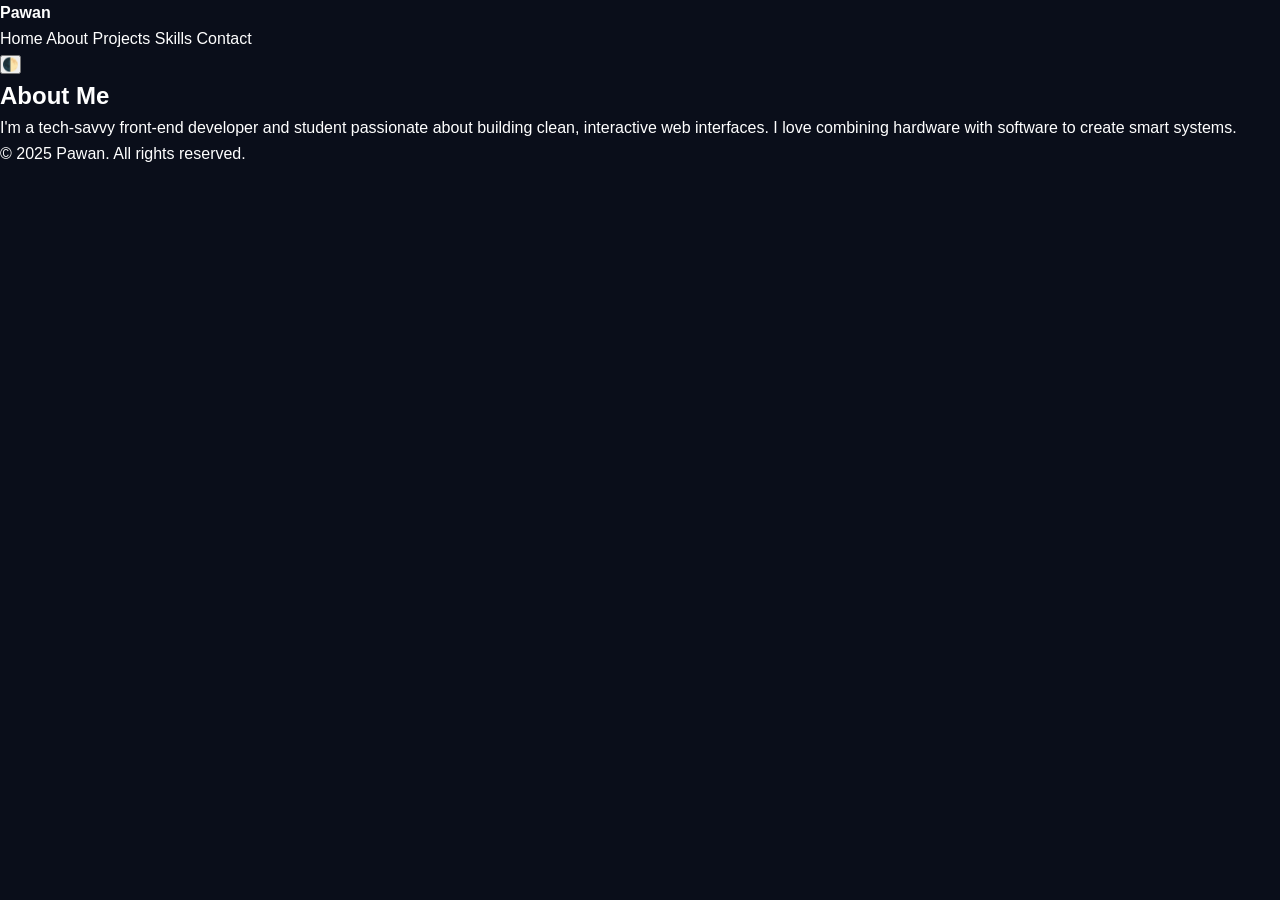
<file: about.html>
<!DOCTYPE html>
<html lang="en">
<head>
  <meta charset="UTF-8" />
  <meta name="viewport" content="width=device-width, initial-scale=1.0" />
  <title>About | Pawan</title>
  <link rel="stylesheet" href="style.css" />
</head>
<body>
  <header>
    <div class="logo"><strong>Pawan</strong></div>
    <nav>
      <a href="index.html">Home</a>
      <a href="about.html">About</a>
      <a href="projects.html">Projects</a>
      <a href="skills.html">Skills</a>
      <a href="contact.html">Contact</a>
    </nav>
    <button class="toggle" onclick="toggleTheme()">🌓</button>
  </header>

  <main>
    <section class="fade-in">
      <h1>About Me</h1>
      <p>I'm a tech-savvy front-end developer and student passionate about building clean, interactive web interfaces. I love combining hardware with software to create smart systems.</p>
    </section>
  </main>

  <footer>
    <p>© 2025 Pawan. All rights reserved.</p>
  </footer>

  <script>
    function toggleTheme() {
      document.body.classList.toggle('dark');
    }
  </script>
</body>
</html>
</file>
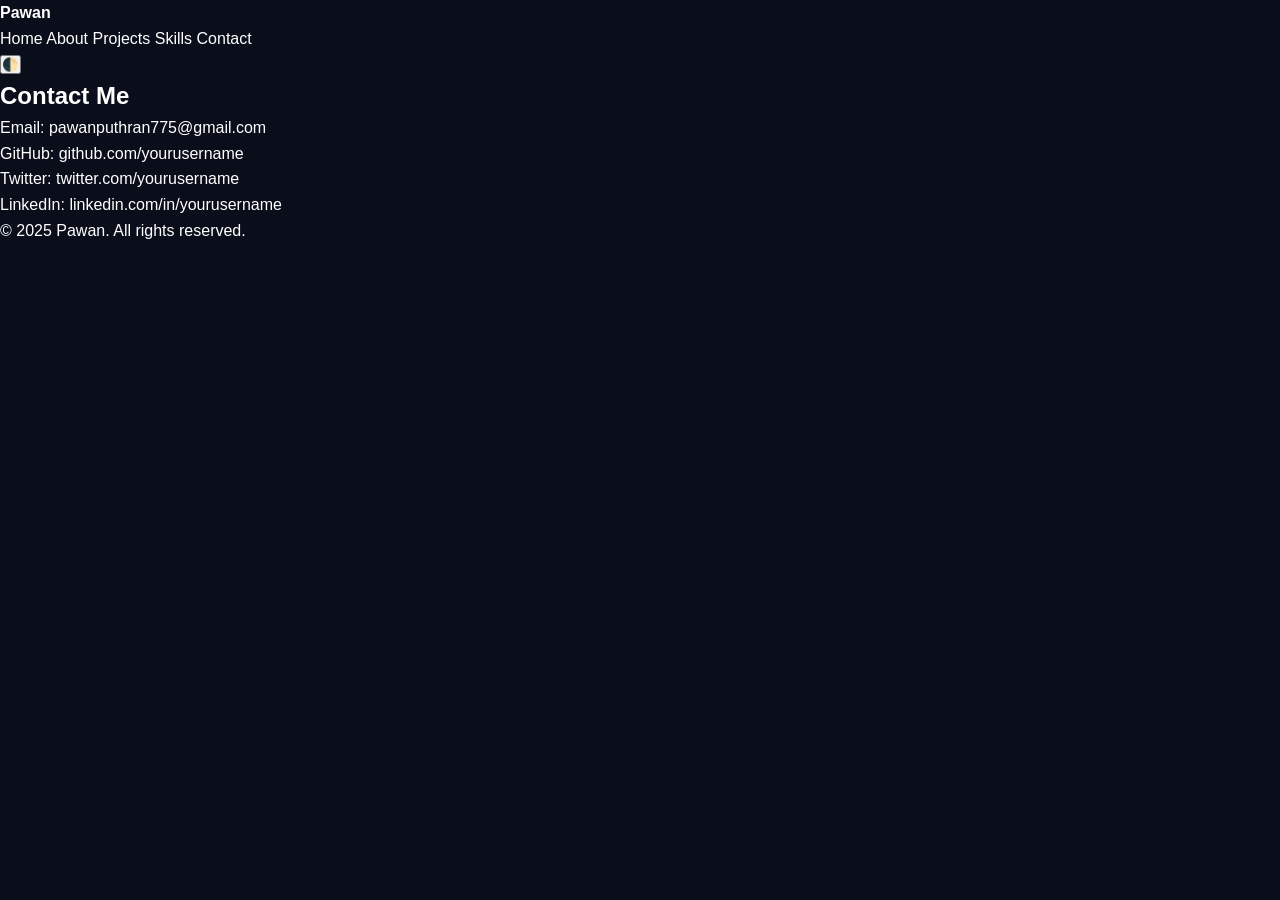
<file: contact.html>
<!DOCTYPE html>
<html lang="en">
<head>
  <meta charset="UTF-8" />
  <meta name="viewport" content="width=device-width, initial-scale=1.0" />
  <title>Contact | Pawan</title>
  <link rel="stylesheet" href="style.css" />
</head>
<body>
  <header>
    <div class="logo"><strong>Pawan</strong></div>
    <nav>
      <a href="index.html">Home</a>
      <a href="about.html">About</a>
      <a href="projects.html">Projects</a>
      <a href="skills.html">Skills</a>
      <a href="contact.html">Contact</a>
    </nav>
    <button class="toggle" onclick="toggleTheme()">🌓</button>
  </header>

  <main>
    <section class="fade-in">
      <h1>Contact Me</h1>
      <p>Email: <a href="mailto:pawanputhran775@gmail.com">pawanputhran775@gmail.com</a></p>
      <p>GitHub: <a href="https://github.com/yourusername" target="_blank">github.com/yourusername</a></p>
      <p>Twitter: <a href="https://twitter.com/yourusername" target="_blank">twitter.com/yourusername</a></p>
      <p>LinkedIn: <a href="https://linkedin.com/in/yourusername" target="_blank">linkedin.com/in/yourusername</a></p>
    </section>
  </main>

  <footer>
    <p>© 2025 Pawan. All rights reserved.</p>
  </footer>

  <script>
    function toggleTheme() {
      document.body.classList.toggle('dark');
    }
  </script>
</body>
</html>
</file>
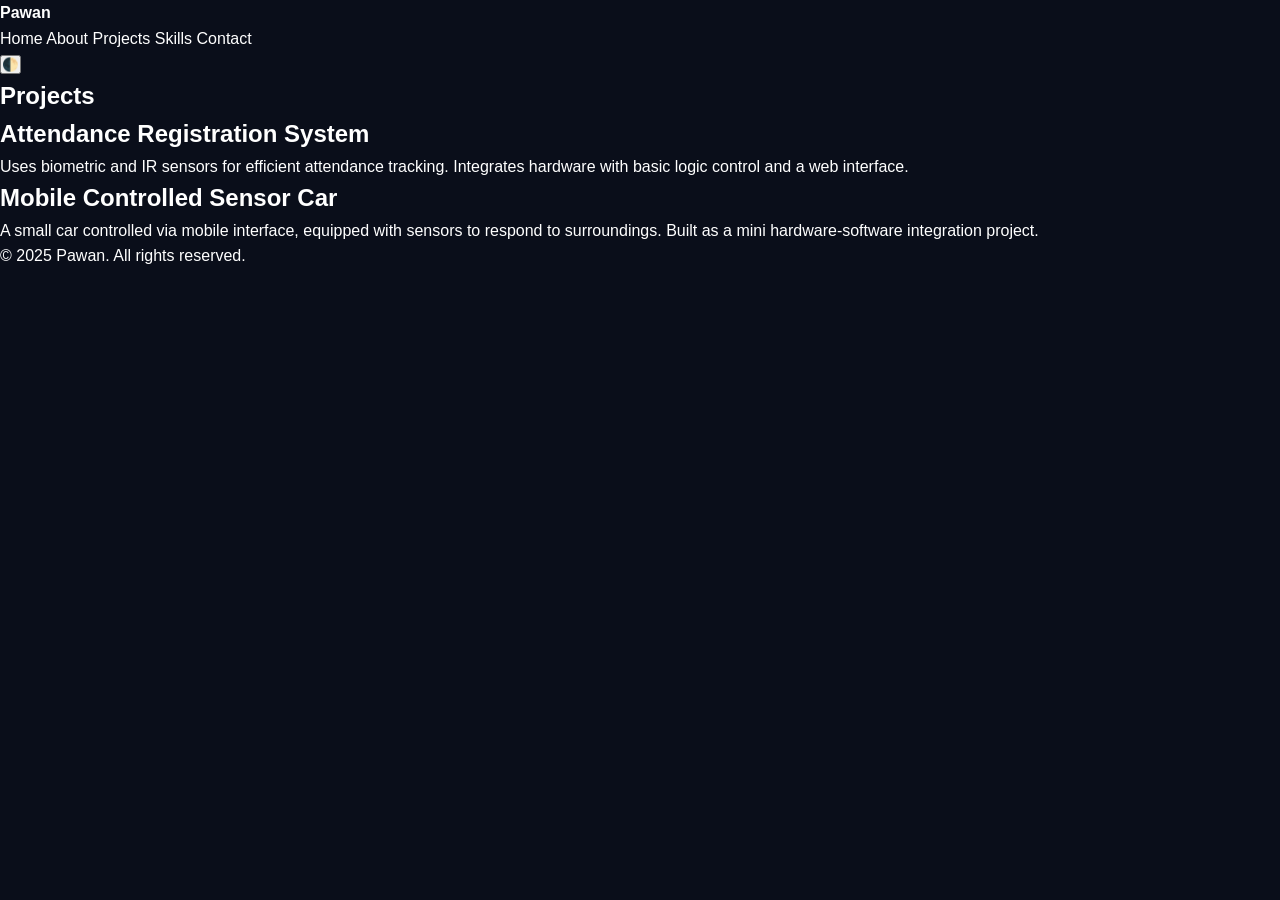
<file: projects.html>
<!DOCTYPE html>
<html lang="en">
<head>
  <meta charset="UTF-8" />
  <meta name="viewport" content="width=device-width, initial-scale=1.0" />
  <title>Projects | Pawan</title>
  <link rel="stylesheet" href="style.css" />
</head>
<body>
  <header>
    <div class="logo"><strong>Pawan</strong></div>
    <nav>
      <a href="index.html">Home</a>
      <a href="about.html">About</a>
      <a href="projects.html">Projects</a>
      <a href="skills.html">Skills</a>
      <a href="contact.html">Contact</a>
    </nav>
    <button class="toggle" onclick="toggleTheme()">🌓</button>
  </header>

  <main>
    <section class="fade-in">
      <h1>Projects</h1>
      <div class="project">
        <h2>Attendance Registration System</h2>
        <p>Uses biometric and IR sensors for efficient attendance tracking. Integrates hardware with basic logic control and a web interface.</p>
      </div>
      <div class="project">
        <h2>Mobile Controlled Sensor Car</h2>
        <p>A small car controlled via mobile interface, equipped with sensors to respond to surroundings. Built as a mini hardware-software integration project.</p>
      </div>
    </section>
  </main>

  <footer>
    <p>© 2025 Pawan. All rights reserved.</p>
  </footer>

  <script>
    function toggleTheme() {
      document.body.classList.toggle('dark');
    }
  </script>
</body>
</html>
</file>
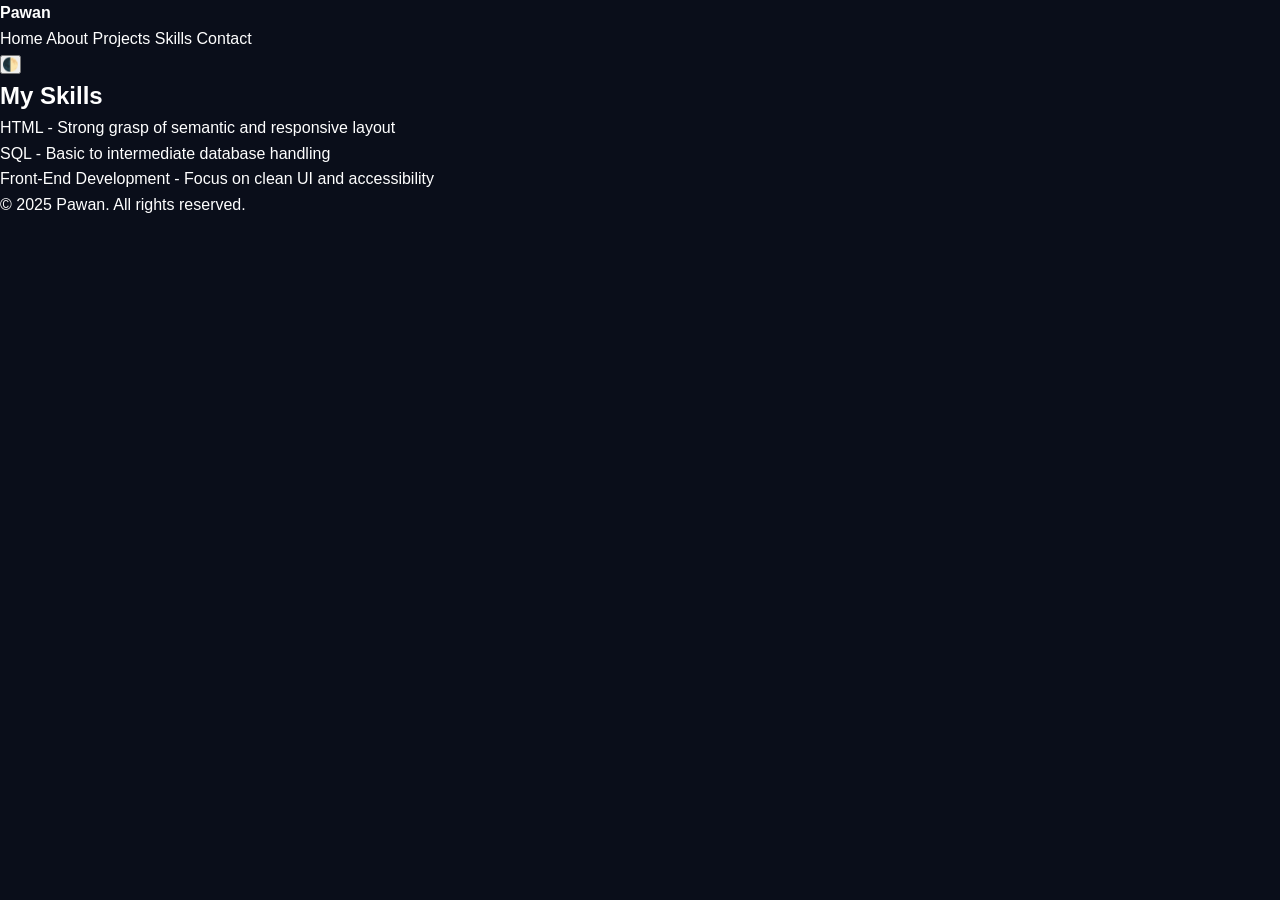
<file: skills.html>
<!DOCTYPE html>
<html lang="en">
<head>
  <meta charset="UTF-8" />
  <meta name="viewport" content="width=device-width, initial-scale=1.0" />
  <title>Skills | Pawan</title>
  <link rel="stylesheet" href="style.css" />
</head>
<body>
  <header>
    <div class="logo"><strong>Pawan</strong></div>
    <nav>
      <a href="index.html">Home</a>
      <a href="about.html">About</a>
      <a href="projects.html">Projects</a>
      <a href="skills.html">Skills</a>
      <a href="contact.html">Contact</a>
    </nav>
    <button class="toggle" onclick="toggleTheme()">🌓</button>
  </header>

  <main>
    <section class="fade-in">
      <h1>My Skills</h1>
      <ul>
        <li>HTML - Strong grasp of semantic and responsive layout</li>
        <li>SQL - Basic to intermediate database handling</li>
        <li>Front-End Development - Focus on clean UI and accessibility</li>
      </ul>
    </section>
  </main>

  <footer>
    <p>© 2025 Pawan. All rights reserved.</p>
  </footer>

  <script>
    function toggleTheme() {
      document.body.classList.toggle('dark');
    }
  </script>
</body>
</html>
</file>
<file: style.css>
/* ===================================================
   Pawan Puthran – Portfolio Stylesheet
   Dark Theme · Glassmorphism · Modern Animations
   =================================================== */

/* ---------- Custom Properties ---------- */
:root {
  --bg-primary: #0a0e1a;
  --bg-secondary: #1a1f35;
  --bg-card: rgba(255, 255, 255, 0.05);
  --accent-blue: #4f8ef7;
  --accent-purple: #a855f7;
  --accent-gradient: linear-gradient(135deg, #4f8ef7, #a855f7);
  --text-primary: #ffffff;
  --text-secondary: #94a3b8;
  --border-color: rgba(255, 255, 255, 0.1);
  --shadow: 0 8px 32px rgba(0, 0, 0, 0.4);
  --transition: 0.3s ease;
  --radius: 16px;
  --nav-height: 70px;
}

/* ---------- Reset & Base ---------- */
*, *::before, *::after {
  margin: 0;
  padding: 0;
  box-sizing: border-box;
}

html {
  scroll-behavior: smooth;
  scrollbar-width: thin;
  scrollbar-color: var(--accent-blue) var(--bg-secondary);
}

::-webkit-scrollbar { width: 6px; }
::-webkit-scrollbar-track { background: var(--bg-secondary); }
::-webkit-scrollbar-thumb { background: var(--accent-blue); border-radius: 3px; }

body {
  font-family: 'Poppins', 'Segoe UI', sans-serif;
  background-color: var(--bg-primary);
  color: var(--text-primary);
  overflow-x: hidden;
  line-height: 1.6;
}

a {
  color: inherit;
  text-decoration: none;
  transition: color var(--transition);
}

img {
  max-width: 100%;
  display: block;
}

/* ---------- Cursor Glow ---------- */
.cursor-glow {
  position: fixed;
  width: 300px;
  height: 300px;
  border-radius: 50%;
  background: radial-gradient(circle, rgba(79, 142, 247, 0.08) 0%, transparent 70%);
  pointer-events: none;
  z-index: 0;
  transform: translate(-50%, -50%);
  transition: left 0.1s, top 0.1s;
}

/* ---------- Gradient Text ---------- */
.gradient-text {
  background: var(--accent-gradient);
  -webkit-background-clip: text;
  -webkit-text-fill-color: transparent;
  background-clip: text;
}

/* ---------- Glass Card ---------- */
.glass-card {
  background: var(--bg-card);
  border: 1px solid var(--border-color);
  border-radius: var(--radius);
  backdrop-filter: blur(12px);
  -webkit-backdrop-filter: blur(12px);
  box-shadow: var(--shadow);
  transition: transform var(--transition), box-shadow var(--transition);
}

.glass-card:hover {
  transform: translateY(-4px);
  box-shadow: 0 16px 48px rgba(0, 0, 0, 0.5);
}

/* ---------- Buttons ---------- */
.btn {
  display: inline-flex;
  align-items: center;
  gap: 0.5rem;
  padding: 0.75rem 1.75rem;
  border: none;
  border-radius: 50px;
  font-family: inherit;
  font-size: 0.95rem;
  font-weight: 600;
  cursor: pointer;
  transition: transform var(--transition), box-shadow var(--transition);
  position: relative;
  overflow: hidden;
  text-decoration: none;
}

.btn::after {
  content: '';
  position: absolute;
  inset: 0;
  background: linear-gradient(90deg, transparent, rgba(255,255,255,0.15), transparent);
  transform: translateX(-100%);
  transition: transform 0.5s;
}

.btn:hover::after { transform: translateX(100%); }

.btn-primary {
  background: var(--accent-gradient);
  color: #fff;
}

.btn-primary:hover {
  transform: translateY(-3px);
  box-shadow: 0 8px 24px rgba(79, 142, 247, 0.4);
}

.btn-outline {
  background: transparent;
  color: var(--text-primary);
  border: 2px solid var(--border-color);
}

.btn-outline:hover {
  border-color: var(--accent-blue);
  color: var(--accent-blue);
  transform: translateY(-3px);
}

.btn-full { width: 100%; justify-content: center; }

/* ---------- Container ---------- */
.container {
  max-width: 1200px;
  margin: 0 auto;
  padding: 0 1.5rem;
}

/* ---------- Section Base ---------- */
.section {
  padding: 6rem 0;
  position: relative;
}

.section-header {
  text-align: center;
  margin-bottom: 4rem;
}

.section-title {
  font-size: clamp(1.8rem, 4vw, 2.8rem);
  font-weight: 800;
  margin-bottom: 0.5rem;
}

.section-subtitle {
  color: var(--text-secondary);
  font-size: 1rem;
}

/* ---------- Reveal Animations ---------- */
.reveal {
  opacity: 0;
  transform: translateY(40px);
  transition: opacity 0.7s ease, transform 0.7s ease;
}

.reveal.visible {
  opacity: 1;
  transform: translateY(0);
}

/* ---------- NAVBAR ---------- */
.navbar {
  position: fixed;
  top: 0;
  left: 0;
  right: 0;
  height: var(--nav-height);
  display: flex;
  align-items: center;
  justify-content: space-between;
  padding: 0 2.5rem;
  background: rgba(10, 14, 26, 0.7);
  backdrop-filter: blur(16px);
  -webkit-backdrop-filter: blur(16px);
  border-bottom: 1px solid var(--border-color);
  z-index: 1000;
  transition: background var(--transition);
}

.navbar.scrolled {
  background: rgba(10, 14, 26, 0.95);
  box-shadow: 0 4px 24px rgba(0,0,0,0.3);
}

.nav-logo {
  font-size: 1.5rem;
  font-weight: 800;
  background: var(--accent-gradient);
  -webkit-background-clip: text;
  -webkit-text-fill-color: transparent;
  background-clip: text;
  letter-spacing: 1px;
}

.nav-links {
  display: flex;
  gap: 2rem;
}

.nav-link {
  font-size: 0.9rem;
  font-weight: 500;
  color: var(--text-secondary);
  position: relative;
  transition: color var(--transition);
}

.nav-link::after {
  content: '';
  position: absolute;
  bottom: -4px;
  left: 0;
  width: 0;
  height: 2px;
  background: var(--accent-gradient);
  transition: width var(--transition);
}

.nav-link:hover,
.nav-link.active {
  color: var(--text-primary);
}

.nav-link:hover::after,
.nav-link.active::after {
  width: 100%;
}

/* Hamburger */
.hamburger {
  display: none;
  flex-direction: column;
  gap: 5px;
  background: none;
  border: none;
  cursor: pointer;
  padding: 4px;
}

.hamburger span {
  display: block;
  width: 24px;
  height: 2px;
  background: var(--text-primary);
  border-radius: 2px;
  transition: transform var(--transition), opacity var(--transition);
}

.hamburger.open span:nth-child(1) { transform: translateY(7px) rotate(45deg); }
.hamburger.open span:nth-child(2) { opacity: 0; }
.hamburger.open span:nth-child(3) { transform: translateY(-7px) rotate(-45deg); }

/* ---------- HERO ---------- */
.hero {
  min-height: 100vh;
  display: flex;
  align-items: center;
  justify-content: center;
  position: relative;
  background: radial-gradient(ellipse at 20% 50%, rgba(79,142,247,0.08) 0%, transparent 60%),
              radial-gradient(ellipse at 80% 20%, rgba(168,85,247,0.08) 0%, transparent 60%),
              var(--bg-primary);
  overflow: hidden;
  padding-top: var(--nav-height);
}

#particleCanvas {
  position: absolute;
  inset: 0;
  pointer-events: none;
}

.hero-inner {
  display: grid;
  grid-template-columns: 1fr 1fr;
  gap: 4rem;
  align-items: center;
  max-width: 1200px;
  width: 100%;
  padding: 2rem 1.5rem;
  position: relative;
  z-index: 2;
}

.hero-greeting {
  font-size: 1.1rem;
  color: var(--accent-blue);
  font-weight: 500;
  letter-spacing: 2px;
  text-transform: uppercase;
  margin-bottom: 0.5rem;
}

.hero-name {
  font-size: clamp(2.5rem, 5vw, 4rem);
  font-weight: 800;
  line-height: 1.1;
  background: var(--accent-gradient);
  -webkit-background-clip: text;
  -webkit-text-fill-color: transparent;
  background-clip: text;
  margin-bottom: 1rem;
}

.hero-typewriter {
  font-size: clamp(1.1rem, 2.5vw, 1.5rem);
  color: var(--text-secondary);
  margin-bottom: 1.5rem;
  height: 2rem;
}

.cursor-blink {
  color: var(--accent-blue);
  animation: blink 0.8s step-end infinite;
}

@keyframes blink { 0%, 100% { opacity: 1; } 50% { opacity: 0; } }

.hero-desc {
  color: var(--text-secondary);
  font-size: 1rem;
  line-height: 1.8;
  max-width: 480px;
  margin-bottom: 2rem;
}

.hero-buttons {
  display: flex;
  gap: 1rem;
  flex-wrap: wrap;
  margin-bottom: 2rem;
}

.hero-socials {
  display: flex;
  gap: 1rem;
}

.hero-socials a {
  width: 42px;
  height: 42px;
  border-radius: 50%;
  border: 1px solid var(--border-color);
  display: flex;
  align-items: center;
  justify-content: center;
  color: var(--text-secondary);
  font-size: 1.1rem;
  transition: all var(--transition);
}

.hero-socials a:hover {
  border-color: var(--accent-blue);
  color: var(--accent-blue);
  transform: translateY(-3px);
  box-shadow: 0 4px 16px rgba(79,142,247,0.3);
}

/* Hero Photo */
.hero-photo-wrap {
  display: flex;
  align-items: center;
  justify-content: center;
  animation: floatY 4s ease-in-out infinite;
}

@keyframes floatY {
  0%, 100% { transform: translateY(0); }
  50% { transform: translateY(-16px); }
}

.hero-photo-ring {
  position: relative;
  width: 380px;
  height: 380px;
  border-radius: 50%;
  background: var(--accent-gradient);
  padding: 4px;
  box-shadow: 0 0 60px rgba(79,142,247,0.3), 0 0 120px rgba(168,85,247,0.15);
}

.hero-photo-ring::before {
  content: '';
  position: absolute;
  inset: -12px;
  border-radius: 50%;
  border: 2px dashed rgba(79,142,247,0.3);
  animation: spin 20s linear infinite;
}

@keyframes spin { to { transform: rotate(360deg); } }

.hero-photo {
  width: 100%;
  height: 100%;
  border-radius: 50%;
  object-fit: cover;
  background: var(--bg-secondary);
  /* Placeholder appearance when photo not available */
  display: flex;
  align-items: center;
  justify-content: center;
}

/* Scroll down arrow */
.scroll-down {
  position: absolute;
  bottom: 2rem;
  left: 50%;
  transform: translateX(-50%);
  color: var(--text-secondary);
  font-size: 1.2rem;
  animation: bounceY 2s infinite;
  z-index: 2;
}

.scroll-down:hover { color: var(--accent-blue); }

@keyframes bounceY {
  0%, 100% { transform: translateX(-50%) translateY(0); }
  50% { transform: translateX(-50%) translateY(10px); }
}

/* ---------- ABOUT ---------- */
.about-section {
  background: var(--bg-secondary);
}

.about-grid {
  display: grid;
  grid-template-columns: 1fr 1.2fr;
  gap: 4rem;
  align-items: center;
}

.about-photo-frame {
  position: relative;
  max-width: 420px;
  margin: 0 auto;
}

.about-photo {
  width: 100%;
  border-radius: var(--radius);
  background: var(--bg-primary);
  aspect-ratio: 3/4;
  object-fit: cover;
  border: 2px solid var(--border-color);
}

.about-photo-deco {
  position: absolute;
  border-radius: var(--radius);
  border: 2px solid;
  opacity: 0.4;
}

.deco-1 {
  top: -16px;
  left: -16px;
  right: 16px;
  bottom: 16px;
  border-color: var(--accent-blue);
}

.deco-2 {
  top: 16px;
  left: 16px;
  right: -16px;
  bottom: -16px;
  border-color: var(--accent-purple);
}

.about-heading {
  font-size: 1.6rem;
  font-weight: 700;
  margin-bottom: 1rem;
}

.about-paragraph {
  color: var(--text-secondary);
  margin-bottom: 1rem;
  line-height: 1.8;
}

.about-paragraph strong {
  color: var(--text-primary);
}

.about-stats {
  display: grid;
  grid-template-columns: repeat(3, 1fr);
  gap: 1rem;
  margin-top: 2rem;
}

.stat-card {
  padding: 1.2rem;
  text-align: center;
}

.stat-card i {
  font-size: 1.5rem;
  background: var(--accent-gradient);
  -webkit-background-clip: text;
  -webkit-text-fill-color: transparent;
  background-clip: text;
  display: block;
  margin-bottom: 0.5rem;
}

.stat-card h4 {
  font-size: 1.5rem;
  font-weight: 800;
  background: var(--accent-gradient);
  -webkit-background-clip: text;
  -webkit-text-fill-color: transparent;
  background-clip: text;
}

.stat-card p {
  font-size: 0.8rem;
  color: var(--text-secondary);
}

/* ---------- SKILLS ---------- */
.skills-section {
  background: var(--bg-primary);
}

.skills-grid {
  display: grid;
  grid-template-columns: repeat(auto-fit, minmax(240px, 1fr));
  gap: 1.5rem;
}

.skill-category {
  padding: 2rem;
}

.skill-cat-header {
  display: flex;
  align-items: center;
  gap: 0.75rem;
  margin-bottom: 1.5rem;
  padding-bottom: 1rem;
  border-bottom: 1px solid var(--border-color);
}

.skill-cat-header i {
  font-size: 1.3rem;
  background: var(--accent-gradient);
  -webkit-background-clip: text;
  -webkit-text-fill-color: transparent;
  background-clip: text;
}

.skill-cat-header h3 {
  font-size: 1rem;
  font-weight: 700;
}

.skill-items {
  display: flex;
  flex-direction: column;
  gap: 0.75rem;
}

.skill-item {
  display: flex;
  align-items: center;
  gap: 0.75rem;
  padding: 0.6rem 0.8rem;
  border-radius: 8px;
  background: rgba(255,255,255,0.03);
  border: 1px solid rgba(255,255,255,0.05);
  transition: all var(--transition);
  font-size: 0.9rem;
  color: var(--text-secondary);
}

.skill-item:hover {
  background: rgba(79,142,247,0.08);
  border-color: rgba(79,142,247,0.3);
  color: var(--text-primary);
  transform: translateX(4px);
}

.skill-icon {
  width: 28px;
  text-align: center;
  font-size: 1rem;
  background: var(--accent-gradient);
  -webkit-background-clip: text;
  -webkit-text-fill-color: transparent;
  background-clip: text;
}

/* ---------- PROJECTS ---------- */
.projects-section {
  background: var(--bg-secondary);
}

.projects-grid {
  display: grid;
  grid-template-columns: repeat(auto-fit, minmax(280px, 1fr));
  gap: 1.5rem;
}

.project-card {
  padding: 1.75rem;
  position: relative;
  overflow: hidden;
}

.project-card::before {
  content: '';
  position: absolute;
  top: 0;
  left: 0;
  right: 0;
  height: 2px;
  background: var(--accent-gradient);
  transform: scaleX(0);
  transition: transform var(--transition);
}

.project-card:hover::before { transform: scaleX(1); }

.project-card-top {
  display: flex;
  align-items: center;
  justify-content: space-between;
  margin-bottom: 1rem;
}

.project-icon {
  font-size: 1.8rem;
  background: var(--accent-gradient);
  -webkit-background-clip: text;
  -webkit-text-fill-color: transparent;
  background-clip: text;
}

.project-links {
  display: flex;
  gap: 0.75rem;
}

.project-links a {
  color: var(--text-secondary);
  font-size: 1.1rem;
  transition: color var(--transition);
}

.project-links a:hover { color: var(--accent-blue); }

.project-title {
  font-size: 1.1rem;
  font-weight: 700;
  margin-bottom: 0.6rem;
}

.project-desc {
  color: var(--text-secondary);
  font-size: 0.88rem;
  line-height: 1.7;
  margin-bottom: 1.25rem;
}

.project-tags {
  display: flex;
  flex-wrap: wrap;
  gap: 0.5rem;
}

.tag {
  font-size: 0.75rem;
  padding: 0.3rem 0.75rem;
  border-radius: 50px;
  background: rgba(79,142,247,0.12);
  border: 1px solid rgba(79,142,247,0.3);
  color: var(--accent-blue);
  font-weight: 500;
}

/* ---------- EXPERIENCE / TIMELINE ---------- */
.experience-section {
  background: var(--bg-primary);
}

.timeline {
  position: relative;
  max-width: 800px;
  margin: 0 auto;
}

.timeline::before {
  content: '';
  position: absolute;
  left: 50%;
  transform: translateX(-50%);
  width: 2px;
  top: 0;
  bottom: 0;
  background: linear-gradient(to bottom, var(--accent-blue), var(--accent-purple));
  opacity: 0.4;
}

.timeline-item {
  display: flex;
  justify-content: flex-end;
  padding-right: calc(50% + 2rem);
  margin-bottom: 3rem;
  position: relative;
}

.timeline-item:nth-child(even) {
  justify-content: flex-start;
  padding-right: 0;
  padding-left: calc(50% + 2rem);
}

.timeline-dot {
  position: absolute;
  left: 50%;
  top: 1.5rem;
  transform: translateX(-50%);
  width: 14px;
  height: 14px;
  border-radius: 50%;
  background: var(--accent-gradient);
  border: 3px solid var(--bg-primary);
  z-index: 1;
  box-shadow: 0 0 12px rgba(79,142,247,0.6);
}

.timeline-card {
  padding: 1.5rem;
  max-width: 360px;
  width: 100%;
}

.timeline-year {
  font-size: 0.78rem;
  font-weight: 600;
  color: var(--accent-blue);
  letter-spacing: 1px;
  text-transform: uppercase;
  display: block;
  margin-bottom: 0.4rem;
}

.timeline-card h3 {
  font-size: 1.05rem;
  font-weight: 700;
  margin-bottom: 0.4rem;
}

.timeline-org {
  font-size: 0.85rem;
  color: var(--accent-purple);
  margin-bottom: 0.6rem;
  display: flex;
  align-items: center;
  gap: 0.4rem;
}

.timeline-desc {
  font-size: 0.85rem;
  color: var(--text-secondary);
  line-height: 1.7;
}

/* ---------- CONTACT ---------- */
.contact-section {
  background: var(--bg-secondary);
}

.contact-grid {
  display: grid;
  grid-template-columns: 1fr 1.6fr;
  gap: 2.5rem;
  align-items: start;
}

.contact-info {
  display: flex;
  flex-direction: column;
  gap: 1rem;
}

.contact-info-card {
  display: flex;
  align-items: center;
  gap: 1rem;
  padding: 1.2rem 1.5rem;
}

.contact-info-card > i {
  font-size: 1.3rem;
  width: 44px;
  height: 44px;
  border-radius: 10px;
  background: rgba(79,142,247,0.1);
  border: 1px solid rgba(79,142,247,0.2);
  display: flex;
  align-items: center;
  justify-content: center;
  flex-shrink: 0;
  background: var(--accent-gradient);
  -webkit-background-clip: text;
  -webkit-text-fill-color: transparent;
  background-clip: text;
}

.contact-info-card h4 {
  font-size: 0.8rem;
  font-weight: 600;
  color: var(--text-secondary);
  text-transform: uppercase;
  letter-spacing: 1px;
  margin-bottom: 0.2rem;
}

.contact-info-card a,
.contact-info-card p {
  font-size: 0.9rem;
  color: var(--text-primary);
}

.contact-info-card a:hover { color: var(--accent-blue); }

/* Contact Form */
.contact-form {
  padding: 2rem;
}

.form-group {
  display: flex;
  flex-direction: column;
  gap: 0.4rem;
  margin-bottom: 1.25rem;
}

.form-group label {
  font-size: 0.85rem;
  font-weight: 500;
  color: var(--text-secondary);
}

.form-group input,
.form-group textarea {
  background: rgba(255,255,255,0.04);
  border: 1px solid var(--border-color);
  border-radius: 10px;
  padding: 0.85rem 1rem;
  color: var(--text-primary);
  font-family: inherit;
  font-size: 0.9rem;
  transition: border-color var(--transition), box-shadow var(--transition);
  resize: none;
  outline: none;
}

.form-group input::placeholder,
.form-group textarea::placeholder {
  color: rgba(148,163,184,0.5);
}

.form-group input:focus,
.form-group textarea:focus {
  border-color: var(--accent-blue);
  box-shadow: 0 0 0 3px rgba(79,142,247,0.15);
}

.form-success {
  display: none;
  margin-top: 1rem;
  padding: 0.75rem 1rem;
  background: rgba(79,247,127,0.1);
  border: 1px solid rgba(79,247,127,0.3);
  border-radius: 8px;
  color: #4ff77f;
  font-size: 0.9rem;
  align-items: center;
  gap: 0.5rem;
}

.form-success.show {
  display: flex;
}

/* ---------- FOOTER ---------- */
.footer {
  background: var(--bg-primary);
  border-top: 1px solid var(--border-color);
  padding: 2rem 0;
}

.footer-inner {
  display: flex;
  align-items: center;
  justify-content: space-between;
  flex-wrap: wrap;
  gap: 1rem;
}

.footer-copy {
  font-size: 0.85rem;
  color: var(--text-secondary);
}

.footer-socials {
  display: flex;
  gap: 1rem;
}

.footer-socials a {
  color: var(--text-secondary);
  font-size: 1.1rem;
  transition: color var(--transition);
}

.footer-socials a:hover { color: var(--accent-blue); }

/* ---------- Responsive ---------- */
@media (max-width: 1024px) {
  .about-grid { grid-template-columns: 1fr; }
  .about-photo-frame { max-width: 320px; }
  .contact-grid { grid-template-columns: 1fr; }
}

@media (max-width: 768px) {
  .navbar { padding: 0 1.25rem; }

  .nav-links {
    position: fixed;
    top: var(--nav-height);
    left: 0;
    right: 0;
    background: rgba(10, 14, 26, 0.98);
    backdrop-filter: blur(16px);
    flex-direction: column;
    align-items: center;
    gap: 0;
    padding: 0;
    max-height: 0;
    overflow: hidden;
    transition: max-height 0.4s ease, padding 0.4s ease;
    border-bottom: 1px solid var(--border-color);
  }

  .nav-links.open {
    max-height: 400px;
    padding: 1rem 0;
  }

  .nav-link {
    padding: 0.75rem 2rem;
    width: 100%;
    text-align: center;
    font-size: 1rem;
  }

  .hamburger { display: flex; }

  .hero-inner {
    grid-template-columns: 1fr;
    text-align: center;
    gap: 2.5rem;
  }

  .hero-photo-wrap { order: -1; }
  .hero-photo-ring { width: 260px; height: 260px; }

  .hero-buttons,
  .hero-socials {
    justify-content: center;
  }

  .hero-desc { margin: 0 auto 2rem; }

  .timeline::before { left: 20px; }

  .timeline-item,
  .timeline-item:nth-child(even) {
    justify-content: flex-start;
    padding-left: 3.5rem;
    padding-right: 0;
  }

  .timeline-dot {
    left: 20px;
  }

  .timeline-card { max-width: 100%; }

  .about-stats { grid-template-columns: repeat(3, 1fr); gap: 0.75rem; }
}

@media (max-width: 480px) {
  .section { padding: 4rem 0; }
  .hero-photo-ring { width: 220px; height: 220px; }
  .about-stats { grid-template-columns: 1fr 1fr; }
  .footer-inner { flex-direction: column; text-align: center; }
}
</file>
